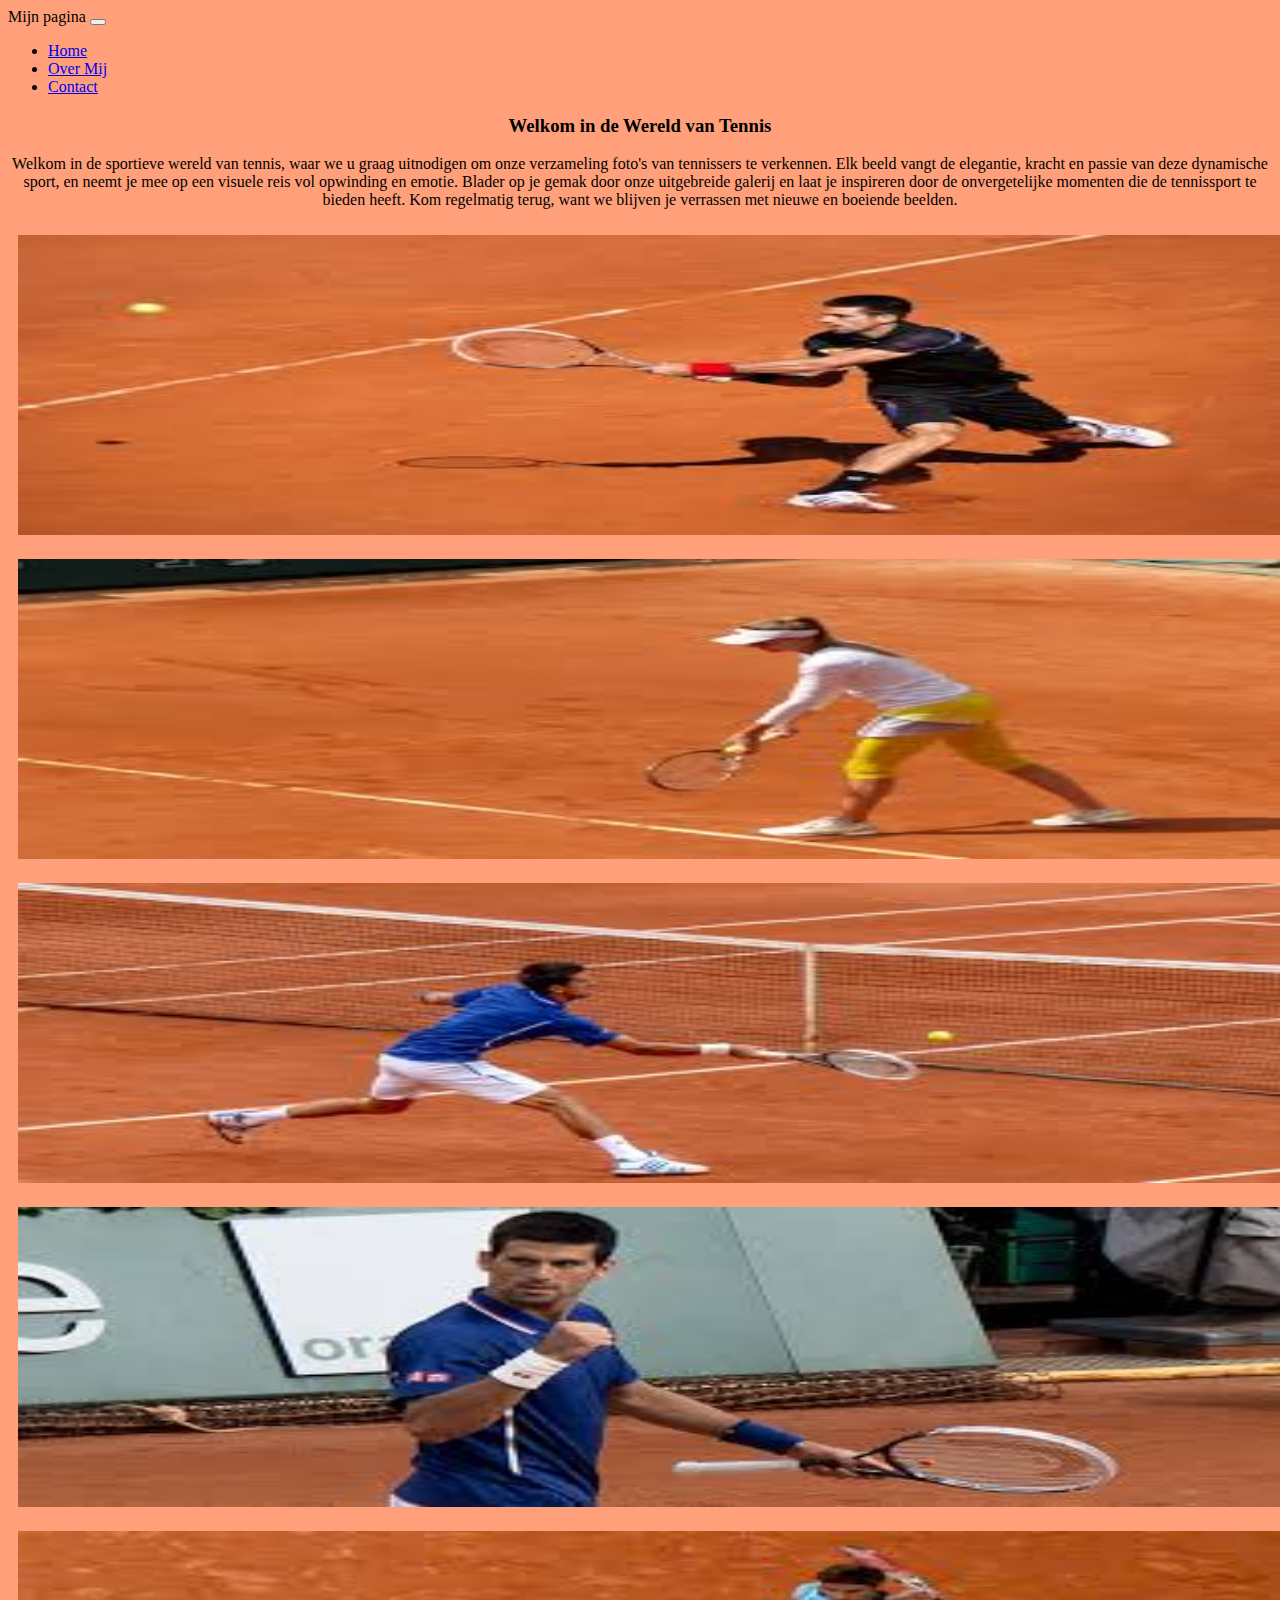
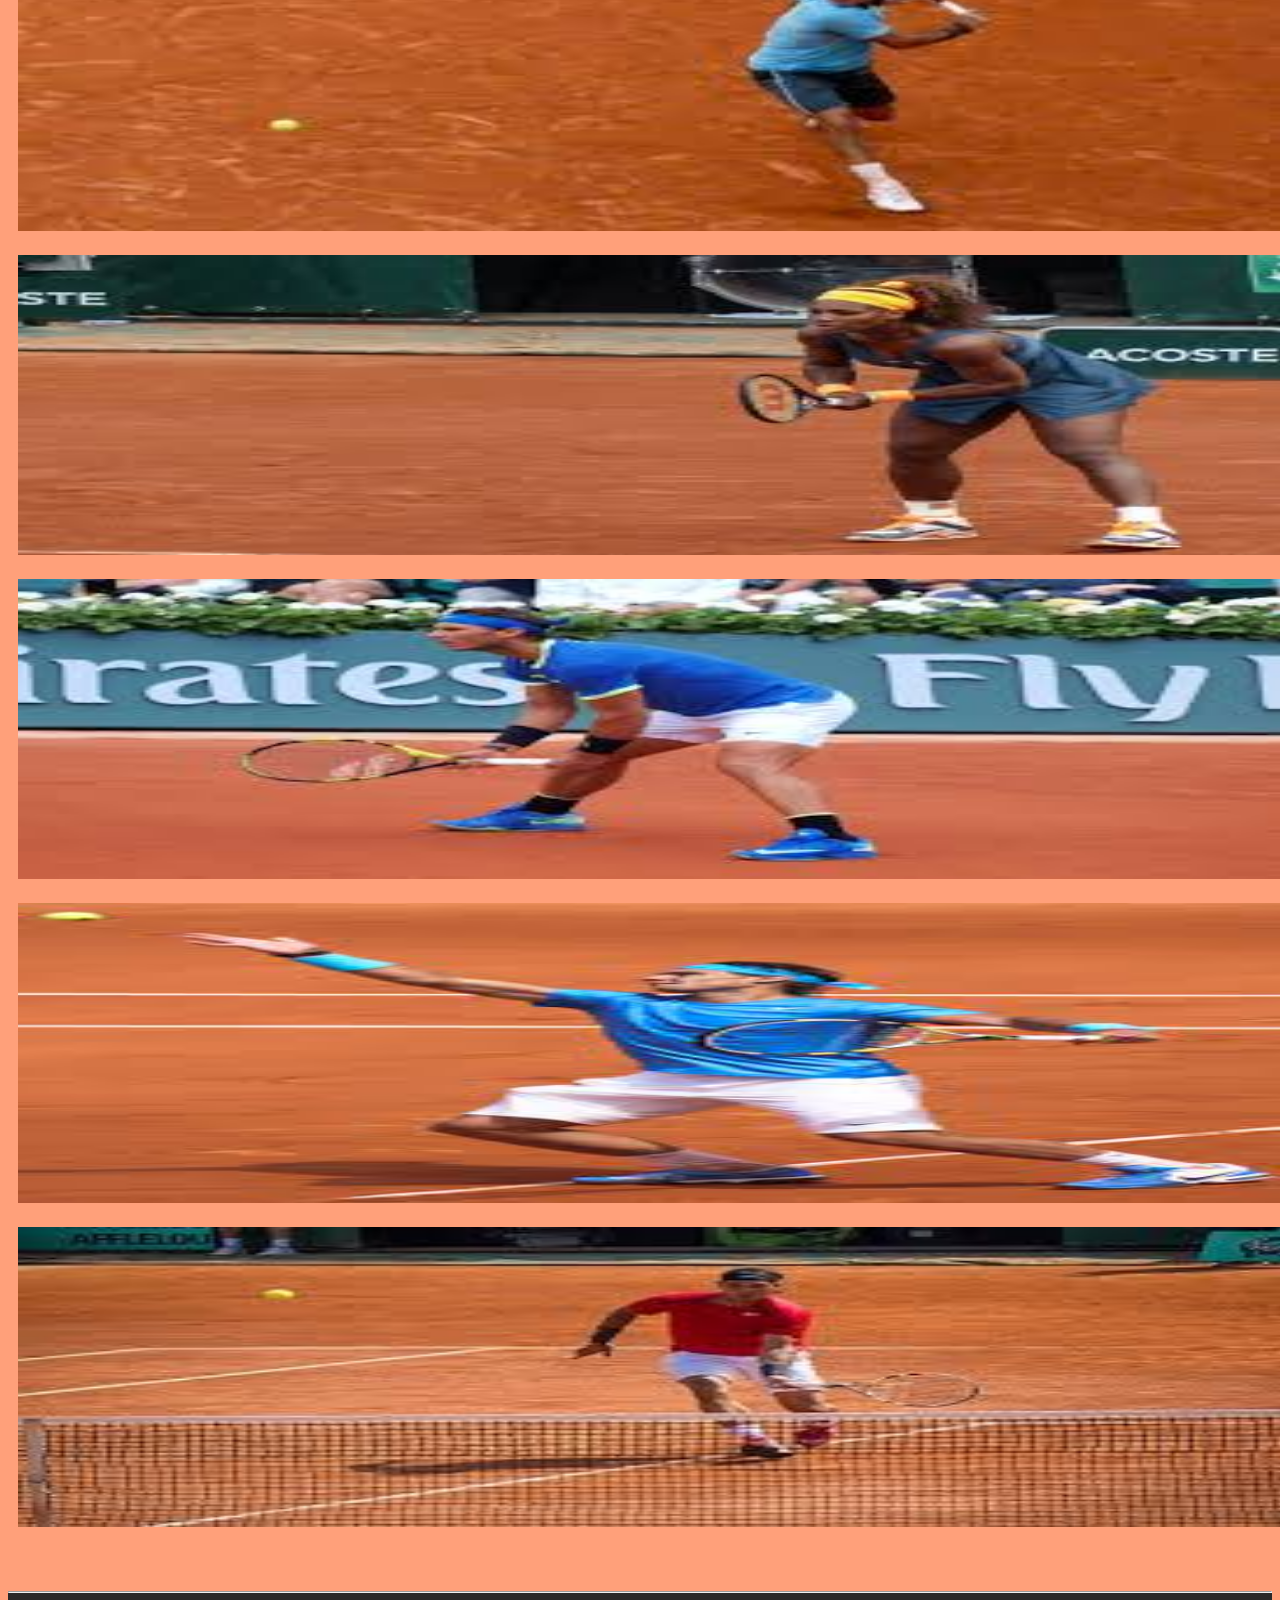
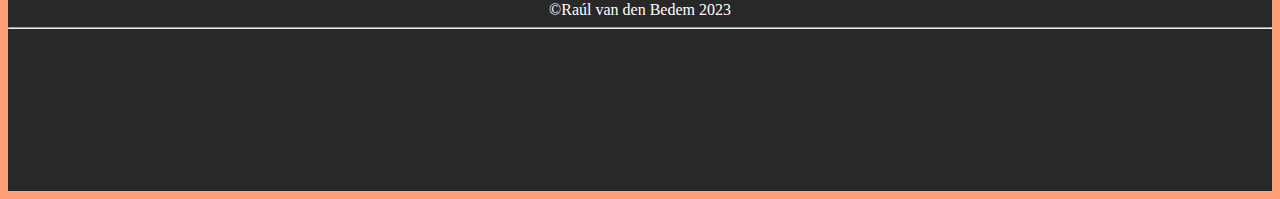
<file: index.html>
<!DOCTYPE html>
<html lang="en">
<head>
<!-- Verplichte metatags -->
<meta charset="utf-8">
<meta name="viewport" content="width=device-width, initial-scale=1">
<!-- Bootstrap-CSS -->
<link
href="https://cdn.jsdelivr.net/npm/bootstrap@5.3.0-alpha1/dist/css/bootstrap.min.css" rel="stylesheet"
integrity=
"sha384-GLhlTQ8iRABdZLl6O3oVMWSktQOp6b7In1Zl3/Jr59b6EGGoI1aFkw7cmDA6j6gD"
crossorigin="anonymous">
<link rel="stylesheet" type="text/css" href="style/main.css">
<title>Mijn Home</title>
</head>
<body>
    <nav class="navbar navbar-expand-lg navbar-dark bg-dark">
        <div class="container-fluid">
        <a class="navbar-brand">Mijn pagina</a>
        <button
        class="navbar-toggler"
        type="button"
        data-bs-toggle="collapse"
        data-bs-target="#navbarNav"
        aria-controls="navbarNav"
        aria-expanded="false"
        aria-label="Toggle navigation">
        <span class="navbar-toggler-icon"></span>
        </button>
        <div class="collapse navbar-collapse" id="navbarNav">
        <ul class="navbar-nav">
        <li class="nav-item">
        <a class="nav-link active" aria-current="page" href="index.html">Home</a>
        </li>
        <li class="nav-item">
        <a class="nav-link" href="overmij.html">Over Mij</a>
        </li>
        <li class="nav-item">
        <a class="nav-link" href="contact.html">Contact</a>
        </li>
        </ul>
        </div>
        </div>
        </nav>
        <h3>Welkom in de Wereld van Tennis</h3>
        <p>Welkom in de sportieve wereld van tennis, waar we u graag uitnodigen om onze verzameling foto's van tennissers te verkennen. Elk beeld vangt de elegantie, kracht en passie van deze dynamische sport, en neemt je mee op een visuele reis vol opwinding en emotie. Blader op je gemak door onze uitgebreide galerij en laat je inspireren door de onvergetelijke momenten die de tennissport te bieden heeft. Kom regelmatig terug, want we blijven je verrassen met nieuwe en boeiende beelden.</p>
        <div class="container-xs">
            <div class="row row-cols-3">
            <div class="col-12 col-md-4"><img src="Afbeeldingen/DjokovicBackhand.jpg" class="image-style" alt="Djokovic Backhand"></div>
            <div class="col-12 col-md-4"><img src="Afbeeldingen/service.jpg" class="image-style" alt="Djokovic Celebration"></div>
            <div class="col-12 col-md-4"><img src="Afbeeldingen/Djokovic Volley.jpg" class="image-style" alt="Djokovic volley"></div>
            <div class="col-12 col-md-4"><img src="Afbeeldingen/Djokovic Fist.jpg" class="image-style" alt="Djokovic Fist Pump"></div>
            <div class="col-12 col-md-4"><img src="Afbeeldingen/Roger Backhand.jpg" class="image-style" alt="Roger Backhand"></div>
            <div class="col-12 col-md-4"><img src="Afbeeldingen/Serena Ready.jpg" class="image-style" alt="Serena Ready Position"></div>
            <div class="col-12 col-md-4"><img src="Afbeeldingen/Nadal Ready.jpg" class="image-style" alt="Nadal Ready Position"></div>
            <div class="col-12 col-md-4"><img src="Afbeeldingen/Nadal Service.jpg" class="image-style" alt="Nadal Service"></div>
            <div class="col-12 col-md-4"><img src="Afbeeldingen/Nadal Volley.jpg" class="image-style" alt="Nadal Volley"></div>
            </div>
            </div>
            <footer><hr>©Raúl van den Bedem 2023<hr></footer>
<!-- Bootstrap-JavaScript-->
<script src="https://cdn.jsdelivr.net/npm/bootstrap@5.3.0-alpha1/dist/js/bootstrap.bundle.min.js"
integrity=
"sha384-w76AqPfDkMBDXo30jS1Sgez6pr3x5MlQ1ZAGC+nuZB+EYdgRZgiwxhTBTkF7CXvN"
crossorigin="anonymous"></script>
</body>
</html>
</file>
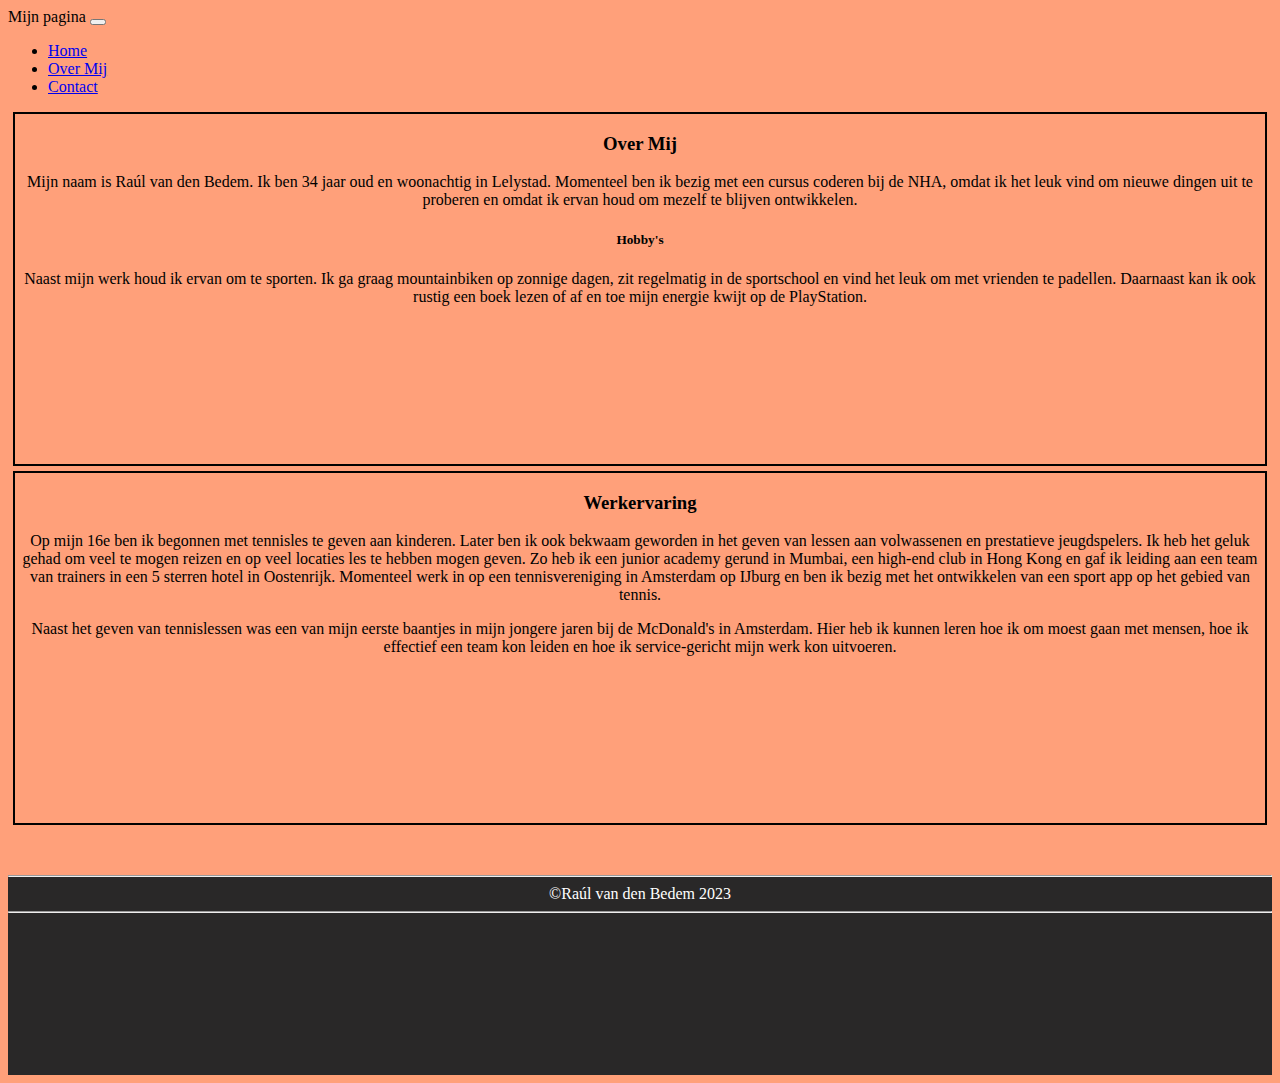
<file: overmij.html>
<!DOCTYPE html>
<html lang="en">
<head>
<!-- Verplichte metatags -->
<meta charset="utf-8">
<meta name="viewport" content="width=device-width, initial-scale=1">
<!-- Bootstrap-CSS -->
<link
href="https://cdn.jsdelivr.net/npm/bootstrap@5.3.0-alpha1/dist/css/bootstrap.min.css" rel="stylesheet"
integrity=
"sha384-GLhlTQ8iRABdZLl6O3oVMWSktQOp6b7In1Zl3/Jr59b6EGGoI1aFkw7cmDA6j6gD"
crossorigin="anonymous">
<link rel="stylesheet" type="text/css" href="style/main.css">
<title>Over Mij</title>
</head>
<body>
    <nav class="navbar navbar-expand-lg navbar-dark bg-dark">
        <div class="container-fluid">
        <a class="navbar-brand">Mijn pagina</a>
        <button
        class="navbar-toggler"
        type="button"
        data-bs-toggle="collapse"
        data-bs-target="#navbarNav"
        aria-controls="navbarNav"
        aria-expanded="false"
        aria-label="Toggle navigation">
        <span class="navbar-toggler-icon"></span>
        </button>
        <div class="collapse navbar-collapse" id="navbarNav">
        <ul class="navbar-nav">
        <li class="nav-item">
        <a class="nav-link active" aria-current="page" href="index.html">Home</a>
        </li>
        <li class="nav-item">
        <a class="nav-link" href="overmij.html">Over Mij</a>
        </li>
        <li class="nav-item">
        <a class="nav-link" href="contact.html">Contact</a>
        </li>
        </ul>
        </div>
        </div>
        </nav>
        <div class="container-xs">
            <div class="row row-cols-2">
                <div class="col-12 col-md-4">
                    <div class="text">
                    <h3>Over Mij</h3>
                    <p>Mijn naam is Raúl van den Bedem. Ik ben 34 jaar oud en woonachtig in Lelystad. Momenteel ben ik bezig met een cursus coderen bij de NHA, omdat ik het leuk vind om nieuwe dingen uit te proberen en omdat ik ervan houd om mezelf te blijven ontwikkelen.</p>
                    <h5>Hobby's</h5>
                    <p>Naast mijn werk houd ik ervan om te sporten. Ik ga graag mountainbiken op zonnige dagen, zit regelmatig in de sportschool en vind het leuk om met vrienden te padellen. Daarnaast kan ik ook rustig een boek lezen of af en toe mijn energie kwijt op de PlayStation.</p>
                </div>
                </div>
                <div class="col-12 col-md-8">
                    <div class="text">
                        <h3>Werkervaring</h3>
                        <p>Op mijn 16e ben ik begonnen met tennisles te geven aan kinderen. Later ben ik ook bekwaam geworden in het geven van lessen aan volwassenen en prestatieve jeugdspelers. Ik heb het geluk gehad om veel te mogen reizen en op veel locaties les te hebben mogen geven. Zo heb ik een junior academy gerund in Mumbai, een high-end club in Hong Kong en gaf ik leiding aan een team van trainers in een 5 sterren hotel in Oostenrijk. Momenteel werk in op een tennisvereniging in Amsterdam op IJburg en ben ik bezig met het ontwikkelen van een sport app op het gebied van tennis.</p>
                    <p> Naast het geven van tennislessen was een van mijn eerste baantjes in mijn jongere jaren bij de McDonald's in Amsterdam. Hier heb ik kunnen leren hoe ik om moest gaan met mensen, hoe ik effectief een team kon leiden en hoe ik service-gericht mijn werk kon uitvoeren.</p>
                    </div>
                </div>
        </div>
        <footer><hr>©Raúl van den Bedem 2023<hr></footer>
<!-- Bootstrap-JavaScript-->
<script src="https://cdn.jsdelivr.net/npm/bootstrap@5.3.0-alpha1/dist/js/bootstrap.bundle.min.js"
integrity=
"sha384-w76AqPfDkMBDXo30jS1Sgez6pr3x5MlQ1ZAGC+nuZB+EYdgRZgiwxhTBTkF7CXvN"
crossorigin="anonymous"></script>
</body>
</html>
</file>
<file: style/main.css>
body{
    background-color: lightsalmon;
    }

h3{
   text-align: center;
  }

h5{
    text-align: center;
}

p{
  text-align: center;
  }

.image-style {
        width: 100%;
        height: 300px;
        margin: 10px;
      }

.btn {
    border-radius: 0;
}

.nav-link active{
    color: red;
    background-color: blue;
}

.text{
    height: 350px;   
    border-style: solid;
    border-color: black;
    border-width: 2px;
    margin:5px;
}

.formulier {
    display: flex;
    justify-content: center;
    align-items: center;
    margin:3px;
}

footer {
    width: 100%;
    height: 200px;
    background-color: rgb(41, 40, 40);
    color: white;
    text-align: center;
    margin-top:50px;    
}
</file>
